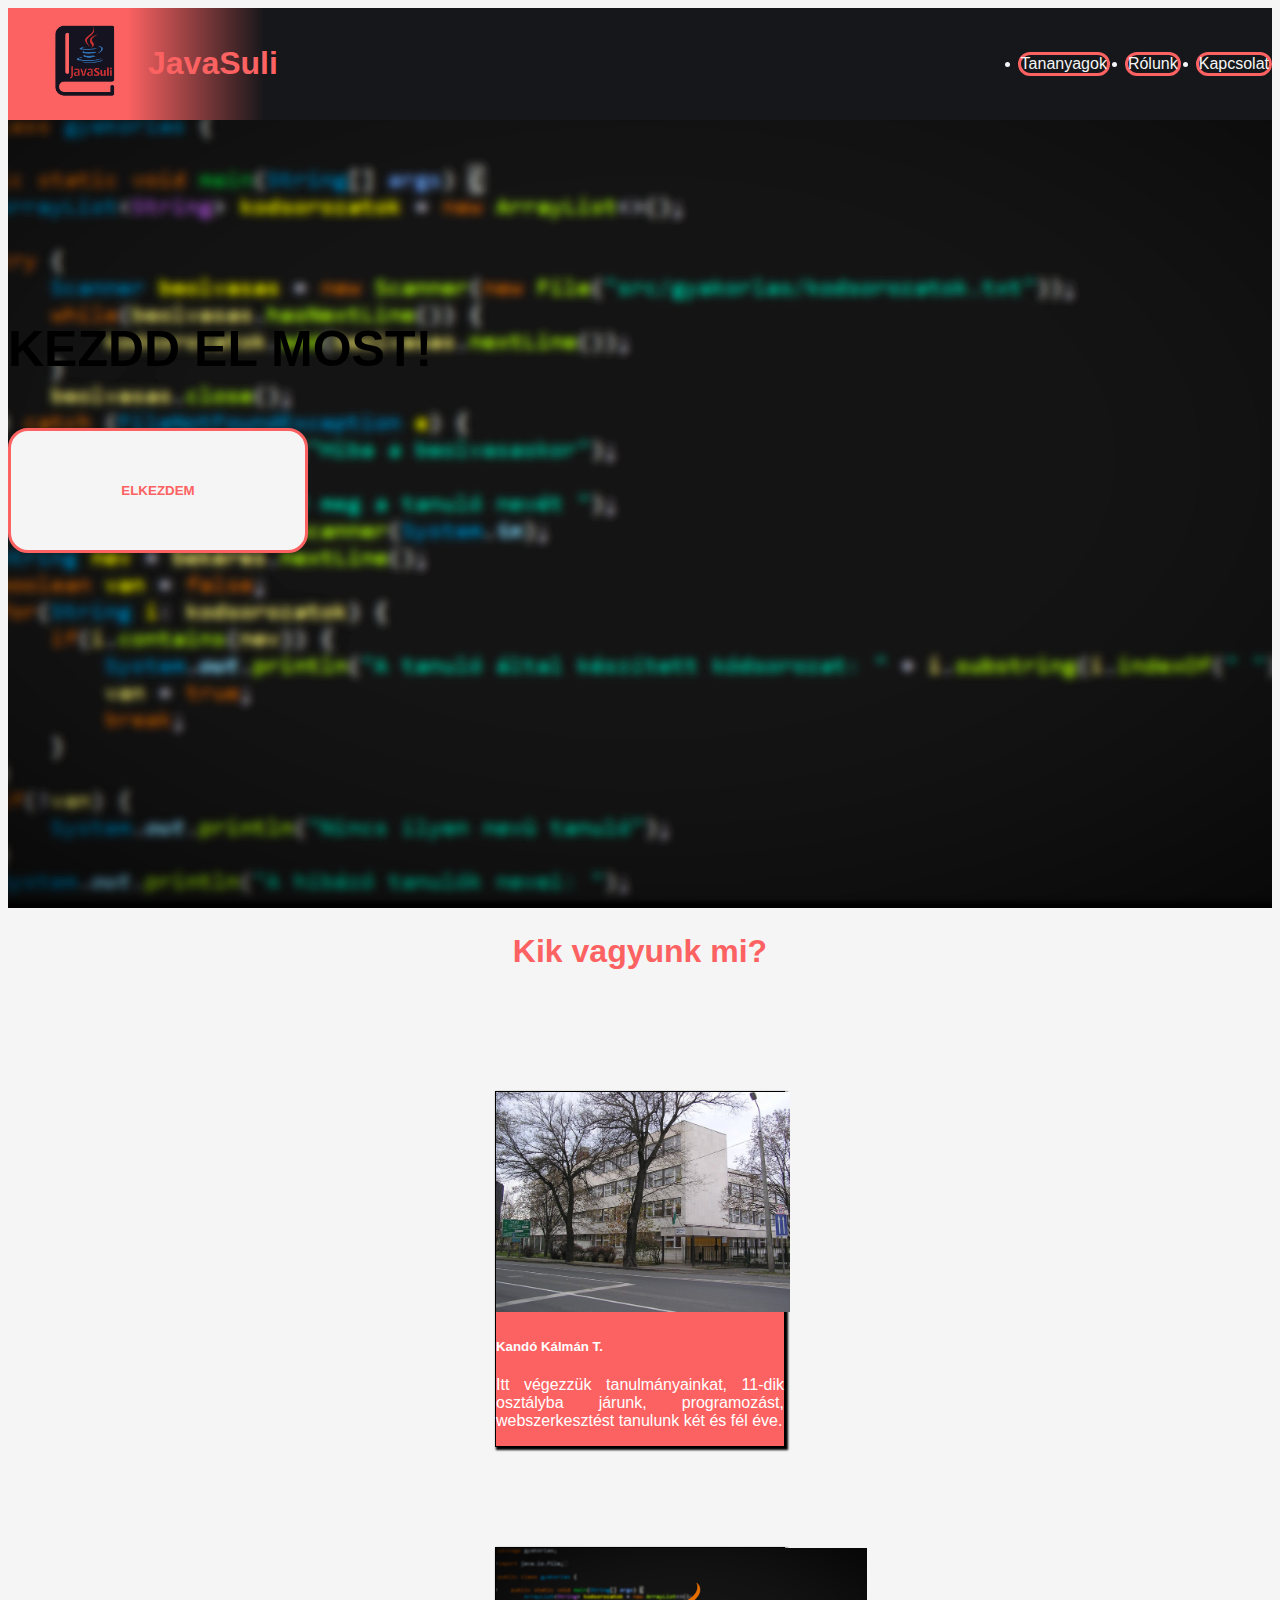
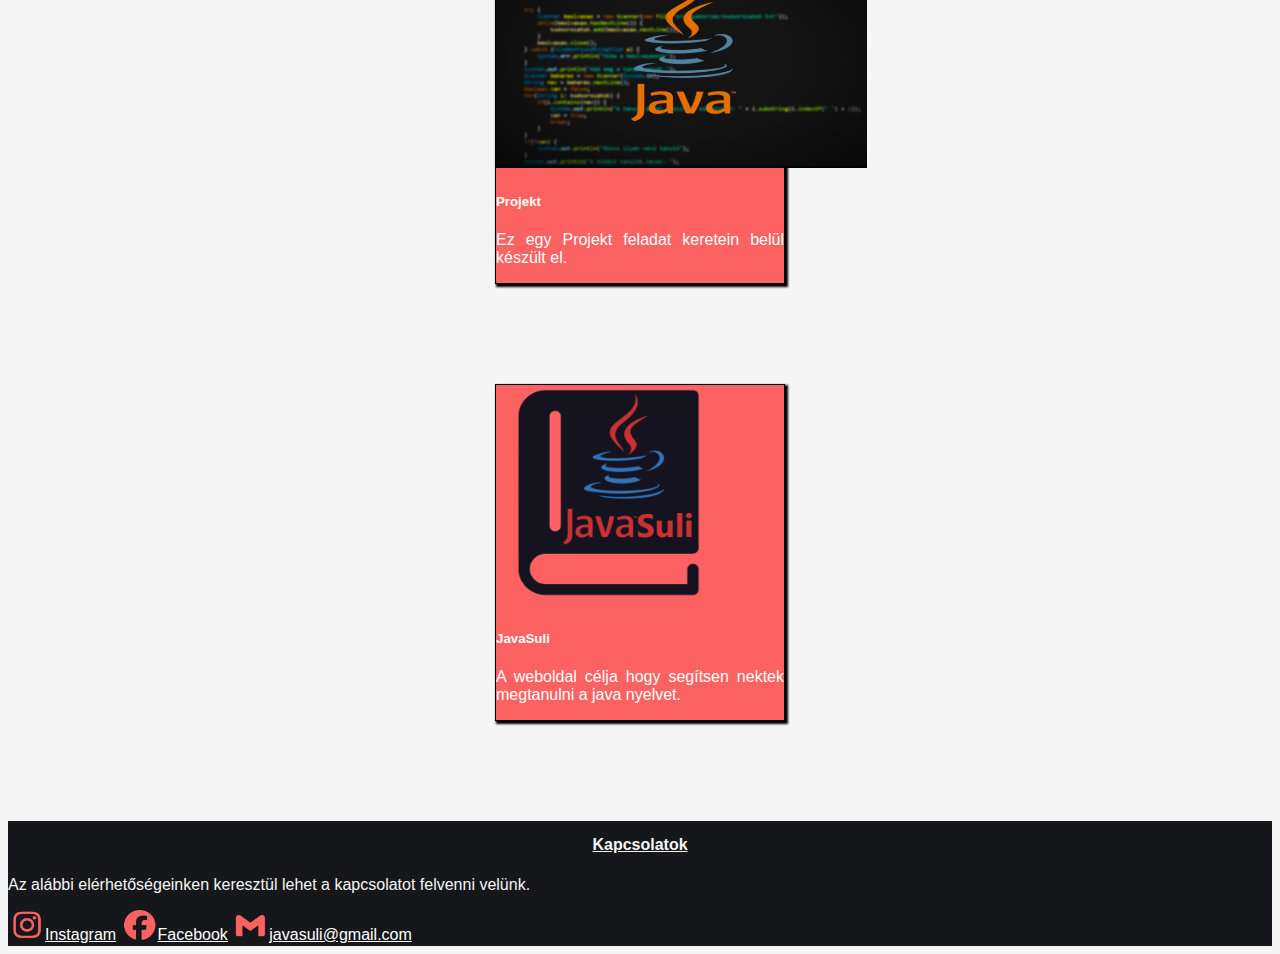
<file: index.html>
<!DOCTYPE html>
<html lang="hu">
<head>
    <meta charset="UTF-8">
    <meta name="viewport" content="width=device-width, initial-scale=1.0">
    <title>Java suli</title>
    <link href="https://cdn.jsdelivr.net/npm/bootstrap@5.1.3/dist/css/bootstrap.min.css" rel="stylesheet" integrity="sha384-1BmE4kWBq78iYhFldvKuhfTAU6auU8tT94WrHftjDbrCEXSU1oBoqyl2QvZ6jIW3" crossorigin="anonymous">
    <link rel="stylesheet" href="style.css">
</head>
<body>
    <div class="kontener">
        <div class="nav shadow">
            <div class="col-md-4 test text-center">
            <ul class="topnavleft pt-2 text-light">
                <div href="#home" class="navbar-item" id="home"><a class="nav-link"><img src="logo.png" class="logokep" alt="logokep"></a></div>
                <h1>JavaSuli</h1>
            </ul>
            </div>
            <div class="col-md-3">
                
            </div>
            <div class="col-md-4 xd">
                <ul class="topnavright mt-1">
                    <a href="#tananyag" class="navbar-item rightsidea"><li class="nav-link rightsidetext">Tananyagok</li></a>
                    <a href="#rolunk" class="navbar-item rightsidea"><li class="nav-link rightsidetext">Rólunk</li></a>
                    <a href="#kapcsolat" class="navbar-item rightsidea"><li class="nav-link rightsidetext">Kapcsolat</li></a>

                </ul>
            </div>

        </div>
        <div class="fejlec">
            <div class="row">
                <div class="col-md-12 text-center text-light fejlectext">
                    <div class="row headbox">
                        <p>KEZDD EL MOST!</p>
                        <a href="tananyag.html"><button class="start shadow">ELKEZDEM</button></a>
                    </div>

                </div>
            </div>
        </div>
    </div>
    <div id="rolunk" class="rolunk">
        <div class="row">
            <div class="col-md-12"><H1>Kik vagyunk mi?</H1></div>
        
            <div class="col-md-4">
                <div class="card" style="width: 18rem;">
                    <img src="kadno.jpg" class="card-img-top img-fluid" alt="...">
                    <div class="card-body">
                        <h5 class="card-title text-left" style="font-weight: bold;">Kandó Kálmán T.</h5>
                        <p class="card-text">Itt végezzük tanulmányainkat, 11-dik osztályba járunk,  programozást, webszerkesztést tanulunk két és fél éve.</p>

                    </div>
                </div>
            </div>
            <div class="col-md-4">
                <div class="card" style="width: 18rem;">
                    <img src="javacardtitleimage.png" class="card-img-top img-fluid" alt="...">
                    <div class="card-body">
                        <h5 class="card-title" style="font-weight: bold;">Projekt</h5>
                        <p class="card-text">Ez egy Projekt feladat keretein belül készült el.</p>
                        
                    </div>
                </div>
            </div>
            <div class="col-md-4">
                <div class="card" style="width: 18rem;">
                    <div class="bg-dark text-center">
                        <img src="logo.png" id="jsulilogo" class="card-img-top img-fluid bg-dark" alt="...">
                    </div>
                    <div class="card-body">
                        <h5 class="card-title" style="font-weight: bold;">JavaSuli</h5>
                        <p class="card-text">A weboldal célja hogy segítsen nektek megtanulni a java nyelvet.</p>
                        
                    </div>
                </div>
            </div>
        </div>
    </div>
    <div id="kapcsolat" class="kapcsolat">
        <div class="row">
            <div class="col-md-12">
                <h4>Kapcsolatok</h4>
            </div>
        </div>
        <div class="row">
            <div class="col-md-4 text-center">
                <p>Az alábbi elérhetőségeinken keresztül lehet a kapcsolatot felvenni velünk.</p>
            </div>
            <div class="col-md-4 text-center">

            </div>
            <div class="col-md-4 text-center">
                <span class="contacttext"><a href="" target="_blank"><img src="instagramicon.png" class="img-fluid contactlogo" alt="instagramicon">Instagram</a></span>
                <span class="contacttext"><a href="" target="_blank"><img src="fblogo.png" alt="fbicon" class="img-fluid contactlogo">Facebook</a></span>
                <span class="contacttext"><a href="" target="_blank"><img src="gmailicon.png" alt="gmailicon" class="img-fluid contactlogo">javasuli@gmail.com</a></span>
            </div>
        </div>
    </div>
</body>
</html>
</file>
<file: style.css>
body{
    font-family: "Century Gothic", CenturyGothic, Geneva, AppleGothic, sans-serif;
    background-color: whitesmoke;
}
.kontener{
    /*background: rgb(22,23,27);*/
    /*background: #161616;*/
    /*background: linear-gradient(90deg, rgba(67,21,162,1) 12%, rgba(18,2,20,1) 100%);*/
    
    background: url(fejleckep7.png);
    background-size: cover;
    background-position: center center;
    background-repeat: no-repeat;
    height: 100vh;

    
}


li{
    color: white;
}

a{
    color: white;
}

.nav{
    display: flex;
    align-items: center;
    background: rgba(22, 23, 26, 1);
    /*background: rgb(112,9,121);
    background: linear-gradient(90deg, rgba(0,215,255,1) 30%, rgba(64,0,255,1) 66%, rgba(112,9,121,1) 100%);*/
    width: 100%;
    text-align: center;
    color: #FD6262;
    font-style: bolder;
    justify-content: space-between;
}

.topnavleft{
    display: flex;
    align-items: center;
    justify-content: left;
    grid-column: 1;
    gap: 25px;
}

.topnavcenter{
    display: flex;
    align-items: center;
    justify-content: center;
    grid-column: 1;
    
}

.topnavright{
    display: flex;
    align-items: center;
    justify-content: center;
    grid-column: 1;
    color: #2f6daf;
    gap: 15px;
}

.logokep{
    height: 75px;
    width: 75px;
}

.fejlec{
    width: 100%;
    height: 1000px;
    display: flex;
    justify-content: center;
    
}

#home{
    display: flex;
    align-items: center;
    justify-content: center;
    border-radius: 40%;
}

#home:hover{
    border-radius: 40%;
    transition: 0.08s;
}

.rightsidea:hover{
    background-color: whitesmoke;
    transition: 0.5s;
    border: transparent 3px solid;
}

.rightsidetext:hover{
    color: #FD6262;
    transition: 0.3s;
    text-decoration: underline;
}

.rightsidetext{
    color: whitesmoke;
}

.test{
    background: rgba(253, 98, 98, 0.793);
    background: linear-gradient(90deg, rgba(253,98,98,1) 44%, rgba(22,23,26,0) 95%);
}

.rightsidea{
    color: white;
    text-decoration: none;
    border-radius: 30px;
    border: 3px solid  #FD6262;
}

.fejlectext{
    font-size: 50px;
    font-weight: bold;
    margin-top: 75px;
}


.main{
    margin: 0 auto;
    height: 500px;
    background: red;
}

.headbox{
    margin-top: 200px;
}

.start{
    height: 125px;
    width: 300px;
    margin: 0 auto;
    background: whitesmoke;
    color: #FD6262;
    border-radius: 20px;
    border: #FD6262  solid 3px;
    font-weight: bold;
    transition: 0.25s ease-in-out;
}

.start:hover{
    transform: scale(1.1);
    background-color: #FD6262;
    color: whitesmoke;
    
}
.rolunk{

    margin: 25px 0 100px 0;
}
.rolunk h1{
    text-align: center;
    color: #FD6262;
}
.rolunk .col-md-4{
    display: flex;
    justify-content: center;
}
.card{
    border: 1px solid black;
    box-shadow: 2px 2px 2px 1px;
    margin-top: 100px;
    background-color: #FD6262;
    transition: 0.25s ease-in-out;
    
}
.card img{
    height: 220px;
}
.card p,h5{
    text-align: justify;
    color: white;
}
.kapcsolat{
    height: 125px;
    background-color: rgba(22,23,26,1);
    color:whitesmoke
}
.kapcsolat h4{
    padding-top: 15px;
    text-align: center;
    text-decoration: underline;
}
.car:hover{
    transform: scale(1.1);
}

.row{
    width: 100%;
}

.contactlogo{
    height: 30px;
    width: 37px;
}

.contacttext :hover{
    color: #FD6262;
}

#jsulilogo{
    width: 80%;
}
</file>
